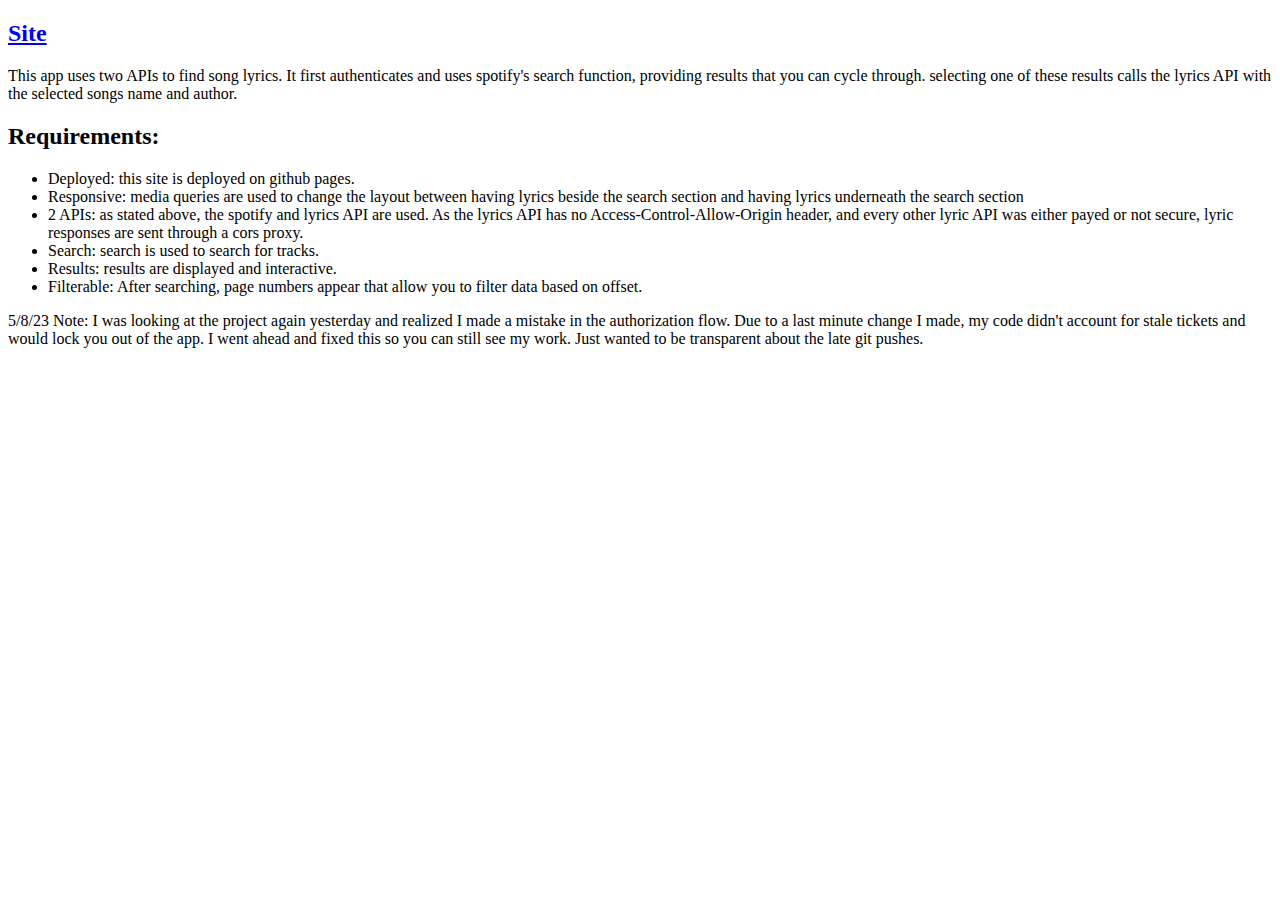
<file: report.html>
<!DOCTYPE html>
<html lang="en">

<head>
  <meta charset="UTF-8">
  <meta http-equiv="X-UA-Compatible" content="IE=edge">
  <meta name="viewport" content="width=device-width, initial-scale=1.0">
  <title>Report</title>
</head>

<body>
  <h2><a href="https://jacobhataway.github.io/343-p3/">Site</a></h2>

  <p>
    This app uses two APIs to find song lyrics. It first authenticates and uses spotify's search function, providing
    results that you can cycle through. selecting one of these results calls the lyrics API with the selected songs name
    and author.
  </p>
  <h2>Requirements:</h2>
  <ul>
    <li>Deployed: this site is deployed on github pages.</li>
    <li>Responsive: media queries are used to change the layout between having lyrics beside the search section and
      having lyrics underneath the search section</li>
    <li>2 APIs: as stated above, the spotify and lyrics API are used. As the lyrics API has no
      Access-Control-Allow-Origin header, and every other lyric API was either payed or not secure, lyric responses are
      sent through a cors proxy.</li>
    <li>Search: search is used to search for tracks.</li>
    <li>Results: results are displayed and interactive.</li>
    <li>Filterable: After searching, page numbers appear that allow you to filter data based on offset.</li>
  </ul>

  <p>5/8/23 Note: I was looking at the project again yesterday and realized I made a mistake in the authorization flow.
    Due to a last minute change I made, my code didn't account for stale tickets and would lock you out of the app. I
    went ahead and fixed this so you can still see my work. Just wanted to be transparent about the late git pushes.</p>
</body>

</html>
</file>
